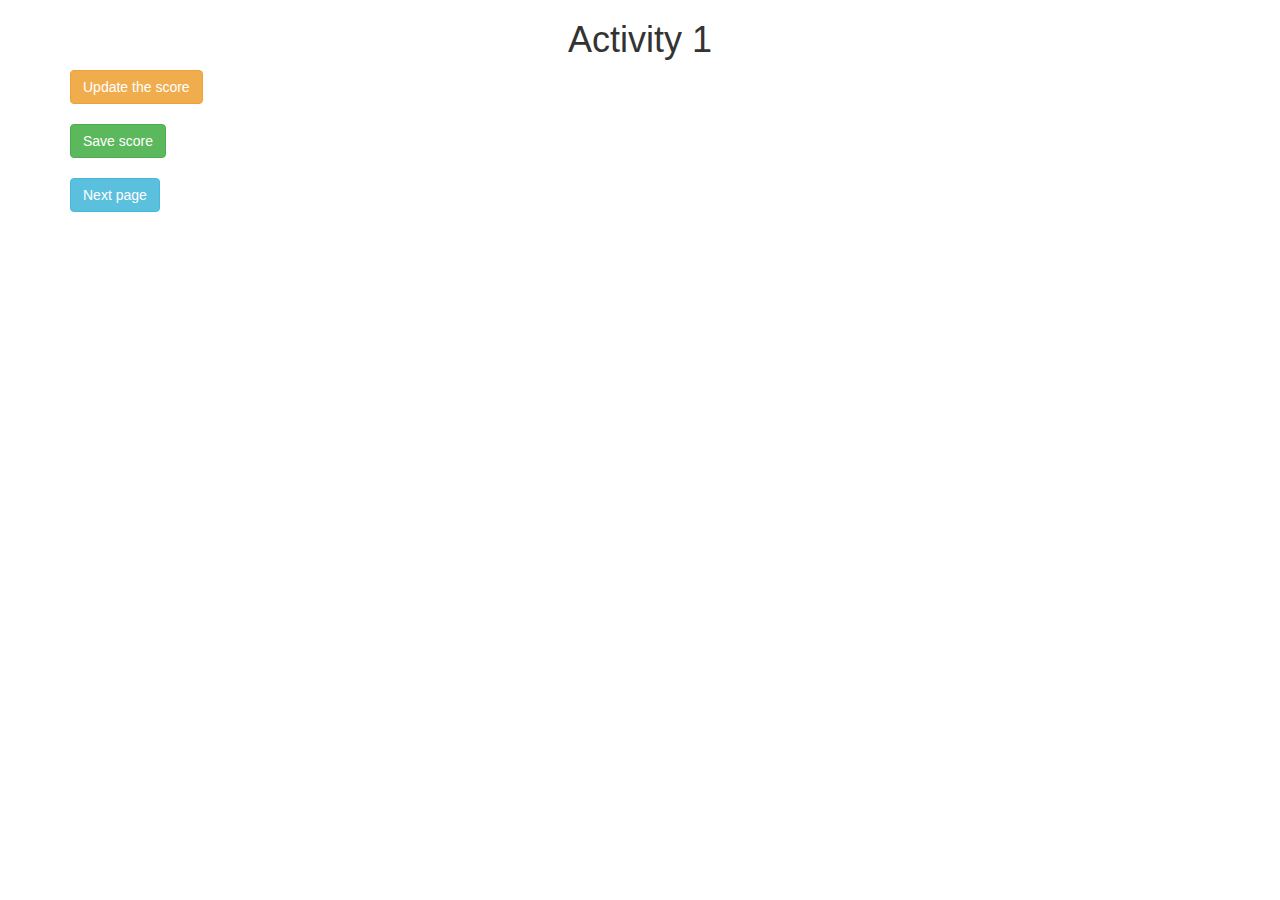
<file: activity_1.html>
<!DOCTYPE html>
<html>
<head>
	<title>Activity 1</title>

<meta name="viewport" content="width=device-width, initial-scale=1">
<link rel="stylesheet" href="https://maxcdn.bootstrapcdn.com/bootstrap/3.4.0/css/bootstrap.min.css">
<script src="https://ajax.googleapis.com/ajax/libs/jquery/3.4.1/jquery.min.js"></script>
<script src="https://maxcdn.bootstrapcdn.com/bootstrap/3.4.0/js/bootstrap.min.js"></script>
</head>
<body>

	<div class="container">
		<h1 style="text-align: center;">Activity 1</h1>

		<button class="btn btn-warning" onclick="updateScore()">Update the score</button>
		<br>
		<br>

		<button class="btn btn-success" onclick="saveScore()">Save score</button>
		<br>
		<br>

		<button class="btn btn-info" onclick="nextPage()">Next page</button>
	</div>
	
<script src="activity1.js"></script>
</body>
</html>
</file>
